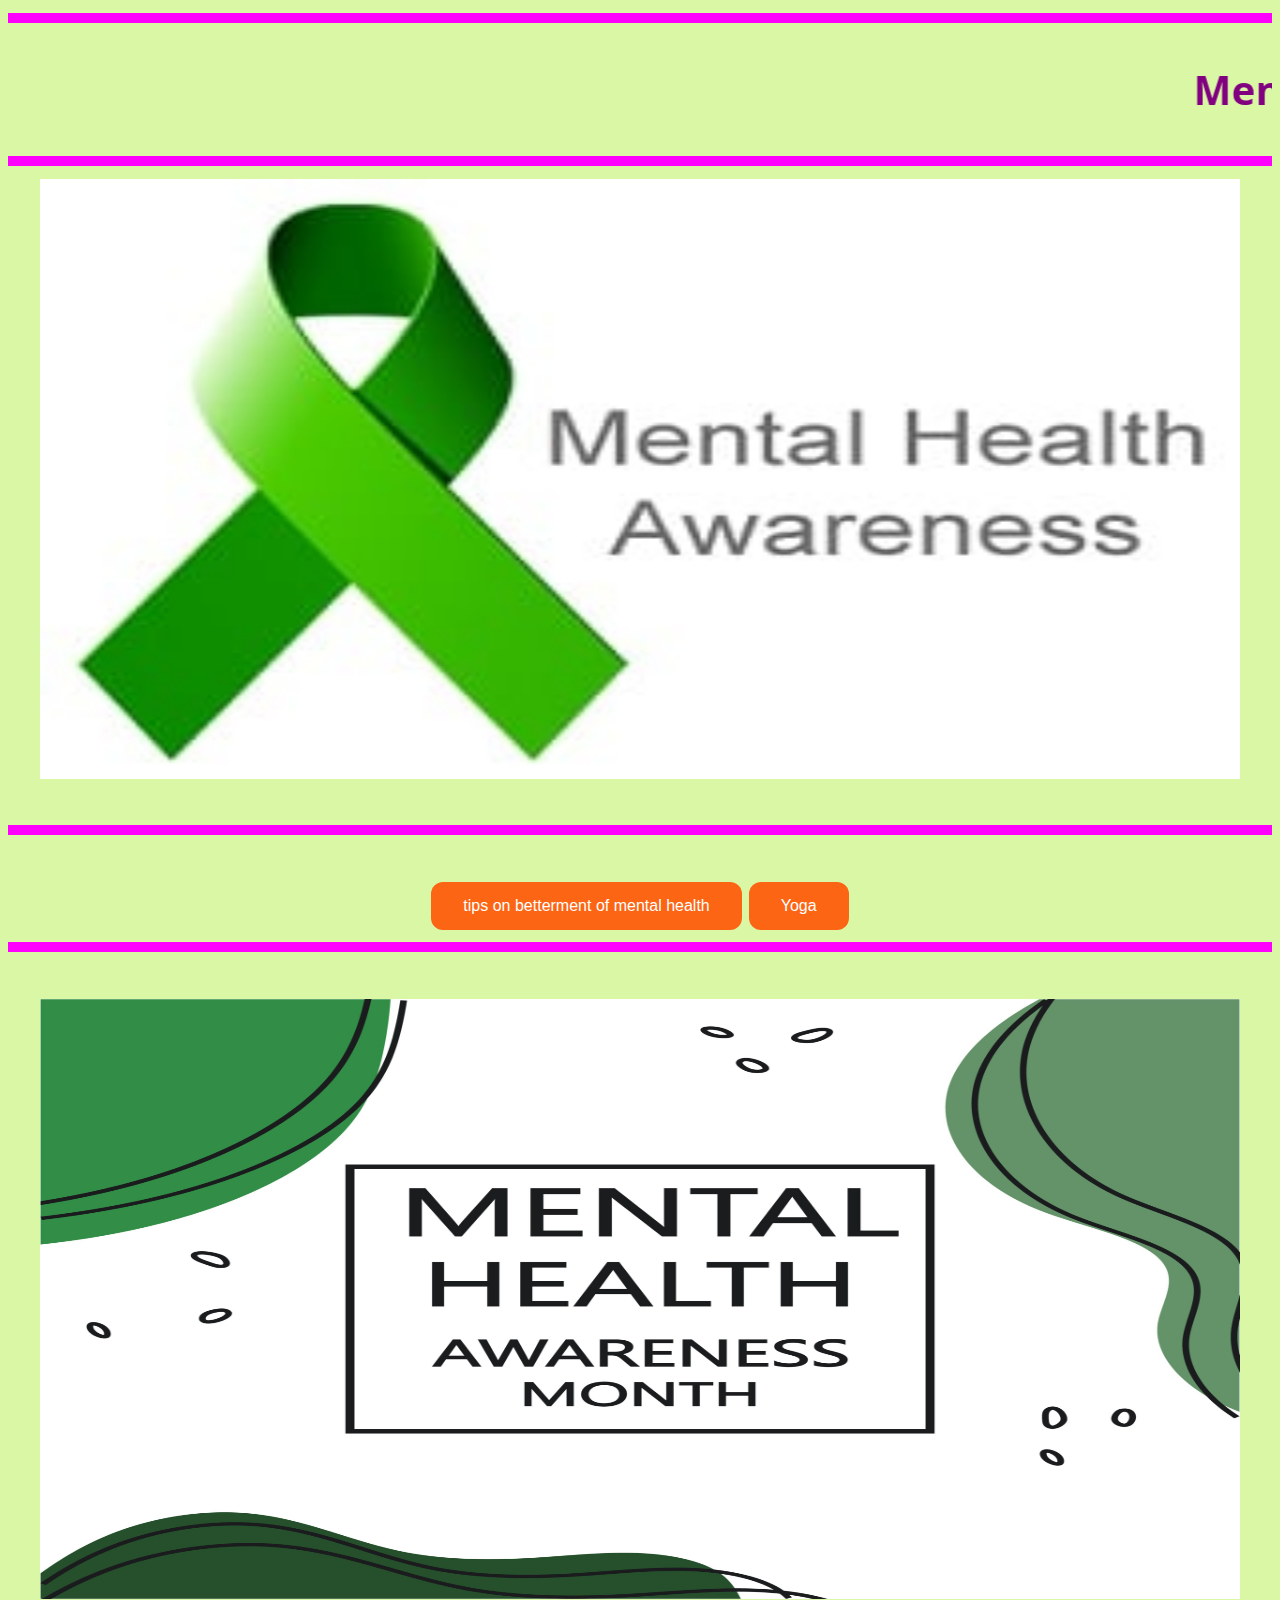
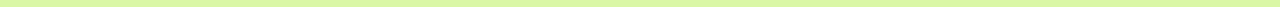
<file: index.html>
<html>
  <head>
    <title> Mental Health Awareness </title>
    <link href="http://fonts.googleapis.com/css?family=Open+Sans" rel="stylesheet" type="text/css">
	<link href="style.css" rel="stylesheet" type="text/css">
  </head>
  <body bgcolor="#DAF7A6">
    <hr size= 10 color="#FF00FF">
    <marquee scrollamount="10">
		<h1 style="color:purple;font-size:40px;"> Mental Health Awareness </h1>
	</marquee>
  <hr size= 10 color="#FF00FF">
  <center>
  <img src="Mental Image 3.jpg" height="600" width="1200" >
  </center>
  <br>
  <hr size= 10 color="#FF00FF">
  <center>
    <br>
  <button onclick="window.open('lines.html')"> tips on betterment of mental health</button>
  <button onclick="window.open('Physical exercise.html')"> Yoga </button>
  <br>
  <hr size= 10 color="#FF00FF">
  <br>
  <img src="Mental Image 2.jpeg" height="600" width="1200">
  </center>
</file>
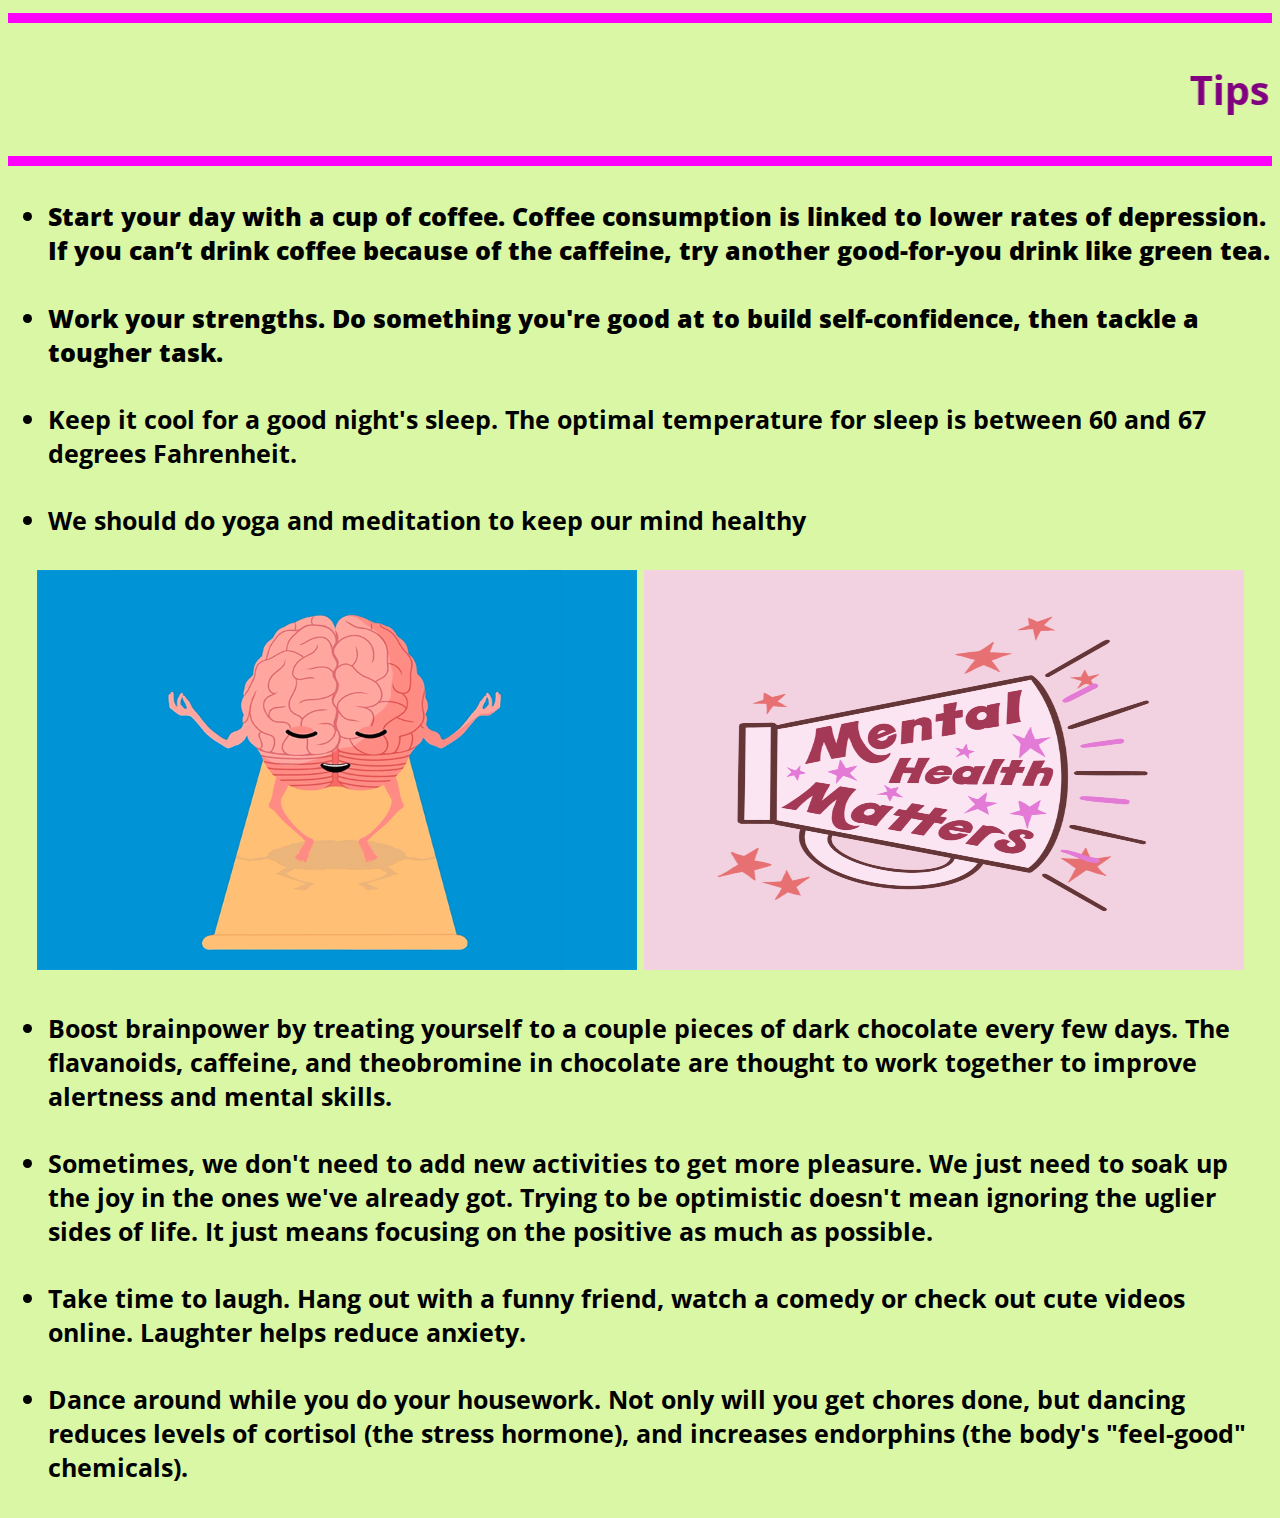
<file: lines.html>
<html>
  <head>
    <title> tips on betterment of mental health </title>
   <link href="http://fonts.googleapis.com/css?family=Open+Sans" rel="stylesheet" type="text/css">
	<link href="style.css" rel="stylesheet" type="text/css">
  </head>
  <body bgcolor="#DAF7A6">
    <hr size= 10 color="#FF00FF">
    <marquee scrollamount="10">
		<h1 style="color:purple;font-size:40px;"> Tips for betterment of health </h1>
	  </marquee>
    <br>
    <hr size= 10 color="#FF00FF">
    <ul>
   <li><h4><b>Start your day with a cup of co­ffee. Coff­ee consumption is linked to lower rates of depression. If you can’t drink coff­ee because of the caff­eine, try another good-for-you drink like green tea.</h4></b> </li>
   <li><h4><b>Work your strengths. Do something you're good at to build self-confidence, then tackle a tougher task. </b></h4></li>
   <li><b><h4>Keep it cool for a good night's sleep. The optimal temperature for sleep is between 60 and 67 degrees Fahrenheit.</h4></b></li>
   <li><b><h4> We should do yoga and meditation to keep our mind healthy</h4></b></li>
    </ul>
    <center>
   <img src="Mental Image 4.gif" height="400" width="600">
   <img src="Mental Image 5.gif" height="400" width="600">
    </center>
  <ul>
    <li><b><h4>  Boost brainpower by treating yourself to a couple pieces of dark chocolate every few days. The flavanoids, caffeine, and theobromine in chocolate are thought to work together to improve alertness and mental skills. </h4></b></li>
    <li><b><h4> Sometimes, we don't need to add new activities to get more pleasure. We just need to soak up the joy in the ones we've already got. Trying to be optimistic doesn't mean ignoring the uglier sides of life. It just means focusing on the positive as much as possible. </h4></b></li>
    <li><b><h4> Take time to laugh. Hang out with a funny friend, watch a comedy or check out cute videos online. Laughter helps reduce anxiety. </h4></b></li>
    <li><b><h4> Dance around while you do your housework. Not only will you get chores done, but dancing reduces levels of cortisol (the stress hormone), and increases endorphins (the body's "feel-good" chemicals).</h4></b></li>
  </ul>
</file>
<file: style.css>
body{
 font-family: 'Open Sans';
 font-size: 25px;
}
a{
padding: 25px;
font-size: 40px;
font-weight: bolder;
}
button{
background-color: #fc6514;
border: none;
color: white;
padding: 15px 32px;
text-align: center;
font-size: 16px;
border-radius: 12px;
}
button:hover {
background-color: teal;
</file>
